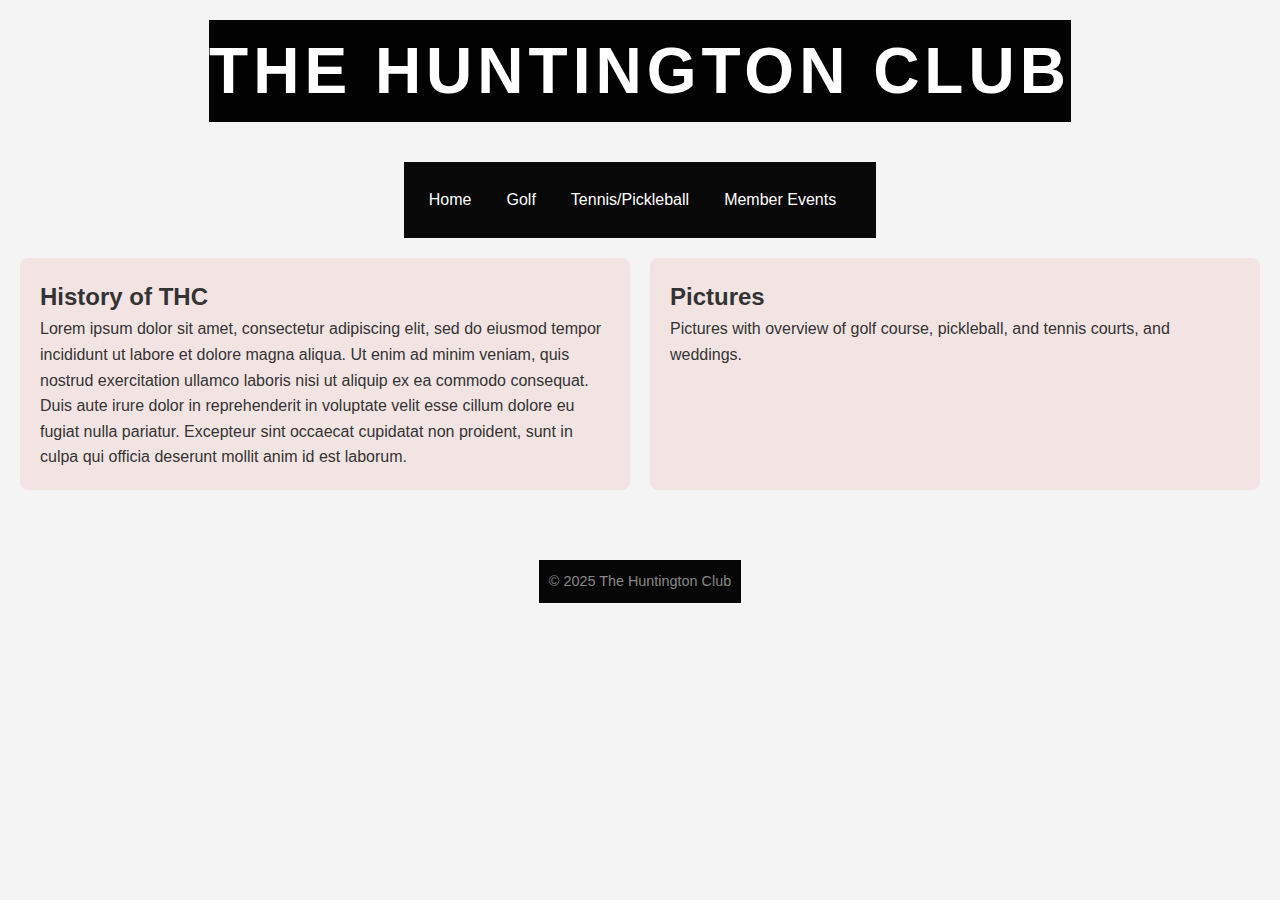
<file: index.html>
<!DOCTYPE html>
<html lang="en">
<head>
  <meta charset="UTF-8">
  <meta name="viewport" content="width=device-width, initial-scale=1.0">
  <title>The Huntington Club</title>
<link rel="stylesheet" href="project2.css">
</head>
<body>

  <div class="container">
    <header class="header">
      <h1>The Huntington Club</h1>
    </header>

    <nav class="nav">
      <a href="#">Home</a>
      <a href="#">Golf</a>
      <a href="#">Tennis/Pickleball</a>
      <a href="#">Member Events</a>
    </nav>

    <div class="main">
      <div class="left">
        <h2>History of THC</h2>
        <p>Lorem ipsum dolor sit amet, consectetur adipiscing elit,
           sed do eiusmod tempor incididunt ut labore et dolore magna 
           aliqua. Ut enim ad minim veniam, quis nostrud exercitation
           ullamco laboris nisi ut aliquip ex ea commodo consequat. 
           Duis aute irure dolor in reprehenderit in voluptate velit 
           esse cillum dolore eu fugiat nulla pariatur. Excepteur sint
           occaecat cupidatat non proident, sunt in culpa qui officia 
           deserunt mollit anim id est laborum.</p>
      </div>

      <div class="right">
        <h2>Pictures</h2>
        <p>Pictures with overview of golf course, pickleball, and tennis courts, and weddings.</p>
      </div>
    </div>

    <footer class="footer">
      <p>&copy; 2025 The Huntington Club</p>
    </footer>
  </div>

</body>
</html>
</file>
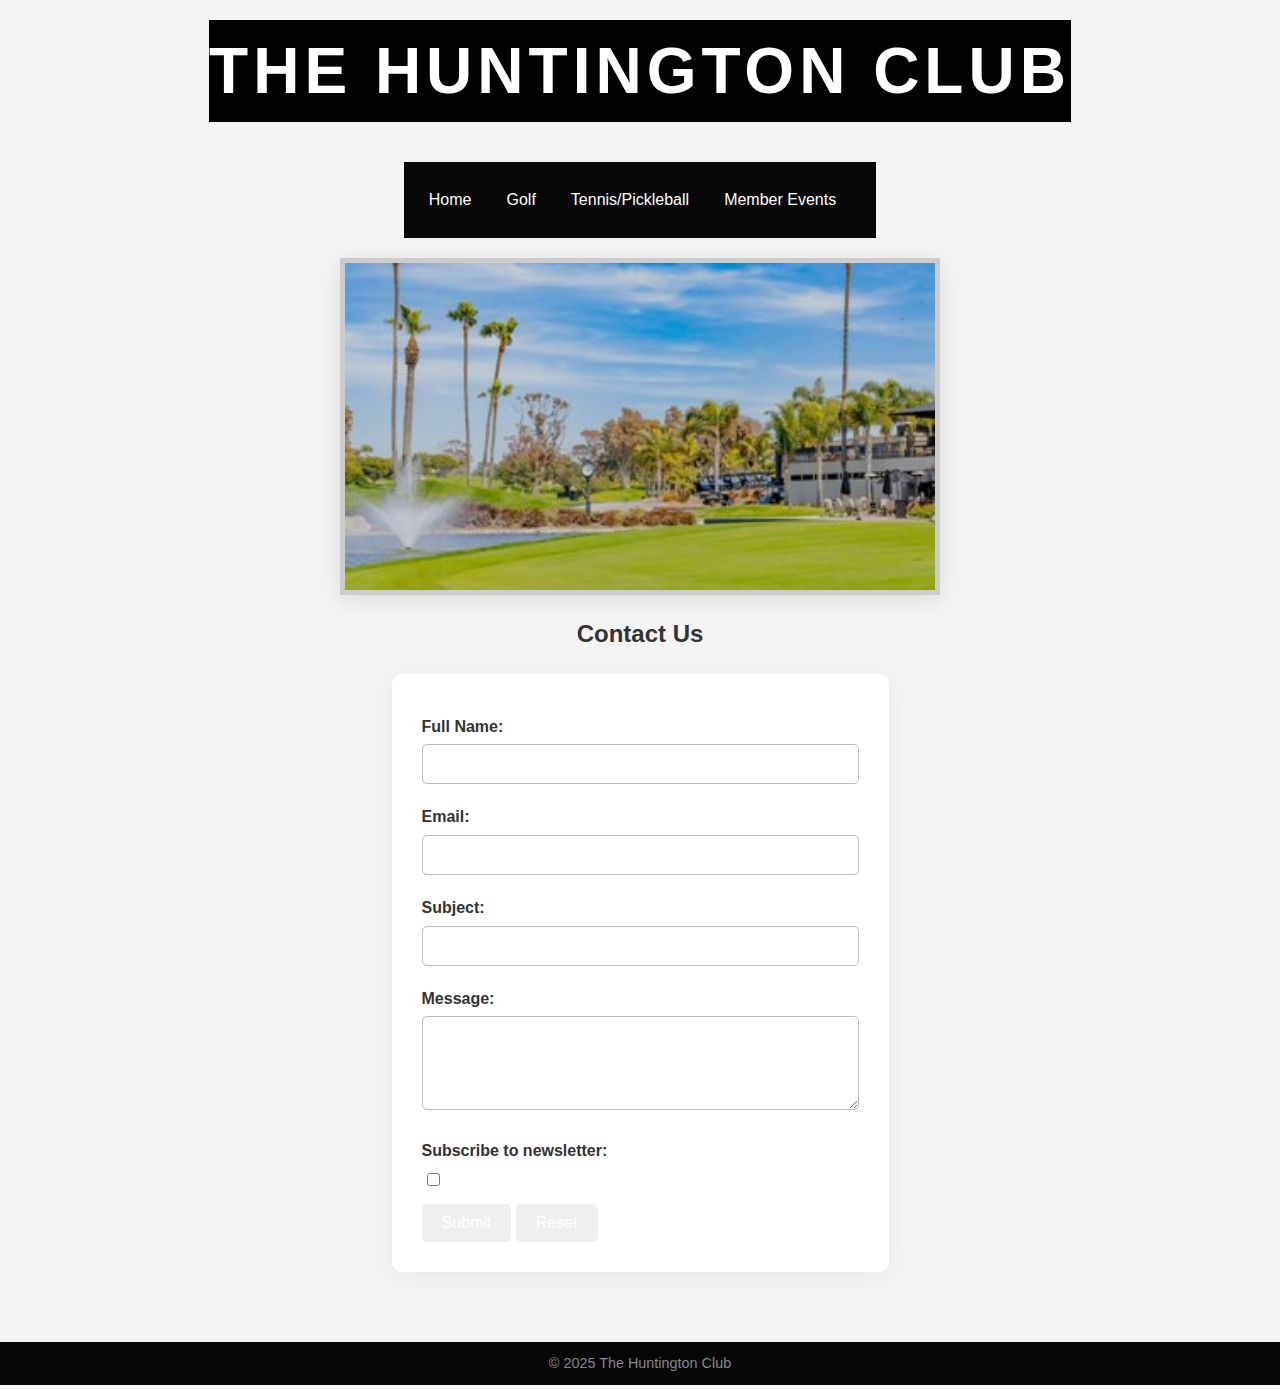
<file: memberevents.html>
<!DOCTYPE html>
<html lang="en">
<head>
  <meta charset="UTF-8">
  <meta name="viewport" content="width=device-width, initial-scale=1.0">
  <title>The Huntington Club</title>
<link rel="stylesheet" href="project2.css">
</head>
<body>

  <div class="container">
    <header class="header">
      <h1>The Huntington Club</h1>
    </header>

    <nav class="nav">
      <a href="index.html">Home</a>
      <a href="Golf.html">Golf</a>
      <a href="#">Tennis/Pickleball</a>
      <a href="memberevents.html">Member Events</a>
    </nav>


    <div class="slideshow-container">

      <div class="slide fade">
        <img src="HuntingtonClubProjectPicture.jpg" alt="Golf Course">
        <div class="caption">THC Golf Course</div>
      </div>
  
      <div class="slide fade">
        <img src="THCpicture2.jpg" alt="Wedding">
        <div class="caption">The Huntington Club Wedding</div>
      </div>
  
      <div class="slide fade">
        <img src="THCpicture3.jpg" alt="Clubhouse">
        <div class="caption">The Huntington Club</div>
      </div>
  
  
  
    </div>
  
    <script>
      let slideIndex = 0;
      showSlides();
  
      function plusSlides(n) {
        slideIndex += n;
        showSlides(true);
      }
  
      function showSlides(manual = false) {
        const slides = document.getElementsByClassName("slide");
        if (slideIndex >= slides.length) slideIndex = 0;
        if (slideIndex < 0) slideIndex = slides.length - 1;
  
        for (let i = 0; i < slides.length; i++) {
          slides[i].style.display = "none";
        }
  
        slides[slideIndex].style.display = "block";
  
        if (!manual) {
          setTimeout(() => {
            slideIndex++;
            showSlides();
          }, 5000); // Change image every 5 seconds
        }
      }
    </script>

    <h2>Contact Us</h2>
    <form action="#" method="post">
      <label for="name">Full Name:</label>
      <input type="text" id="name" name="name" required><br>
    
      <label for="email">Email:</label>
      <input type="email" id="email" name="email" required><br>
    
      <label for="subject">Subject:</label>
      <input type="text" id="subject" name="subject"><br>
    
      <label for="message">Message:</label>
      <textarea id="message" name="message" rows="4" cols="40"></textarea><br>
    
      <label for="newsletter">Subscribe to newsletter:</label>
      <input type="checkbox" id="newsletter" name="newsletter"><br>
    
      <input type="submit" value="Submit">
      <input type="reset" value="Reset">
    </form>


  </div>
  <footer class="footer">
    <p>&copy; 2025 The Huntington Club</p>
  </footer>
</body>
</html>
</file>
<file: project2.css>
<style>
    
body {
      font-family: Arial, sans-serif;
      height: 100vh;
      display: flex;
      align-items: center;
      justify-content: center;
      margin: 0;
      background-color: rgb(248, 225, 203);
      flex-direction: column;
    }
    
  
    .container {
      display: flex;
      flex-direction: column;
      gap: 20px;
    }

  

    .nav {
      background-color: #333;
      padding: 15px;
    }

    .nav a {
      color: white;
      text-decoration: none;
      margin-right: 15px;
    }

    .main {
      display: flex;
      gap: 20px;
    }

    .main .left, .main .right {
      flex: 1;
      padding: 20px;
      background-color: #f3e4e4;
      border-radius: 8px;
    }

    .footer {
      background-color: #060606;
      color: white;
      text-align: center;
      padding: 10px;
    }

  </style>

  

  .header {
    background: linear-gradient(135deg, #ff7e5f, #feb47b);  ]
    color: white;
    text-align: center;
    padding: 100px 20px;
    position: relative;
    overflow: hidden;
    box-shadow: 0 10px 30px rgba(0, 0, 0, 0.1);
  }


  .container h1 {
    font-size: 4rem;
    font-family: 'Helvetica', sans-serif;
    font-weight: bold;
    letter-spacing: 5px;
    text-transform: uppercase;
    animation: slideIn 2s ease-out;
    text-align: center;
  }

  @keyframes slideIn {
    0% {
      transform: translateY(-100px);
      opacity: 0;
    }
    100% {
      transform: translateY(0);
      opacity: 1;
    }
  }
  

.nav {
  background-color: #080808;
  padding: 15px;
  display: flex;
  justify-content: center;
}

.nav a {
  color: white;
  text-decoration: none;
  margin-right: 15px;
  padding: 10px;
  border-radius: 5px;
}

.nav a:hover {
  background-color: #272222;
}

.header {
  background-color: #020202;
  color: white;
}

/* Reset & Base Styles */
* {
  margin: 0;
  padding: 0;
  box-sizing: border-box;
}

body {
  font-family: 'Segoe UI', Tahoma, Geneva, Verdana, sans-serif;
  background: #f4f4f4;
  color: #333;
  line-height: 1.6;
}

/* Container layout */
.container {
  flex: 1;
  display: flex;
  flex-direction: column;
  justify-content: center;
  align-items: center;
  padding: 20px;
}

/* Header */
.header {
  text-align: center;
  margin-bottom: 20px;
}





/* Main content side-by-side layout */
.slideshow-container,
form {
  flex: 1;
}

.slideshow-form-wrapper {
  display: flex;
  gap: 40px;
  align-items: stretch;
  justify-content: center;
  margin: 40px 0;
  flex-wrap: wrap;
  max-width: 1200px;
  width: 100%;
}

/* Slideshow styling */
.slideshow-container {
  position: relative;
  width: 100%;
  max-width: 600px;
  aspect-ratio: 16 / 9;
  border: 5px solid #ccc;
  box-shadow: 0 5px 20px rgba(0, 0, 0, 0.1);
  overflow: hidden;
}

.slide {
  display: none;
  position: absolute;
  width: 100%;
  height: 100%;
  animation: fade 1.5s ease-in-out;
}

.slide img {
  width: 100%;
  height: 100%;
  object-fit: cover;
  filter: brightness(85%);
}



@keyframes fade {
  from { opacity: 0.4; }
  to { opacity: 1; }
}

/* Form styling */
form {
  max-width: 500px;
  background: #fff;
  padding: 30px;
  border-radius: 10px;
  box-shadow: 0 5px 25px rgba(0, 0, 0, 0.05);
}

form h2 {
  margin-bottom: 20px;
  color: #2c3e50;
}

form label {
  display: block;
  margin: 10px 0 5px;
  font-weight: bold;
}

form input[type="text"],
form input[type="email"],
form textarea {
  width: 100%;
  padding: 10px;
  border: 1px solid #bbb;
  border-radius: 5px;
  margin-bottom: 10px;
  font-size: 1rem;
}

form input[type="checkbox"] {
  margin-left: 5px;
}

form input[type="submit"],
form input[type="reset"] {
  padding: 10px 20px;
  margin-top: 10px;
  font-size: 1rem;
  border: none;
  color: #fff;
  
  border-radius: 5px;
  cursor: pointer;
  transition: background 0.3s ease;
}

form input[type="submit"]:hover,
form input[type="reset"]:hover {
  background-color: #f39c12;
}

/* Footer */
.footer {
  text-align: center;
  margin-top: 50px;
  color: #888;
  font-size: 0.9rem;
}

/* Responsive tweaks */
@media (max-width: 1000px) {
  .slideshow-form-wrapper {
    flex-direction: column;
    align-items: center;
  }

  .slideshow-container,
  form {
    max-width: 90%;
  }
}

/* Caption styling */
.caption {
  position: absolute;
  bottom: 40px;
  left: 50px;
  background: rgba(0, 0, 0, 0.5);
  border-left: 5px solid #f08;
  padding: 20px 30px;
  font-size: 2rem;
  font-family: 'Playfair Display', serif;
  color: #fff;
  backdrop-filter: blur(10px);
  animation: slideIn 1.5s ease forwards;
  opacity: 0;
}

</style>
</file>
